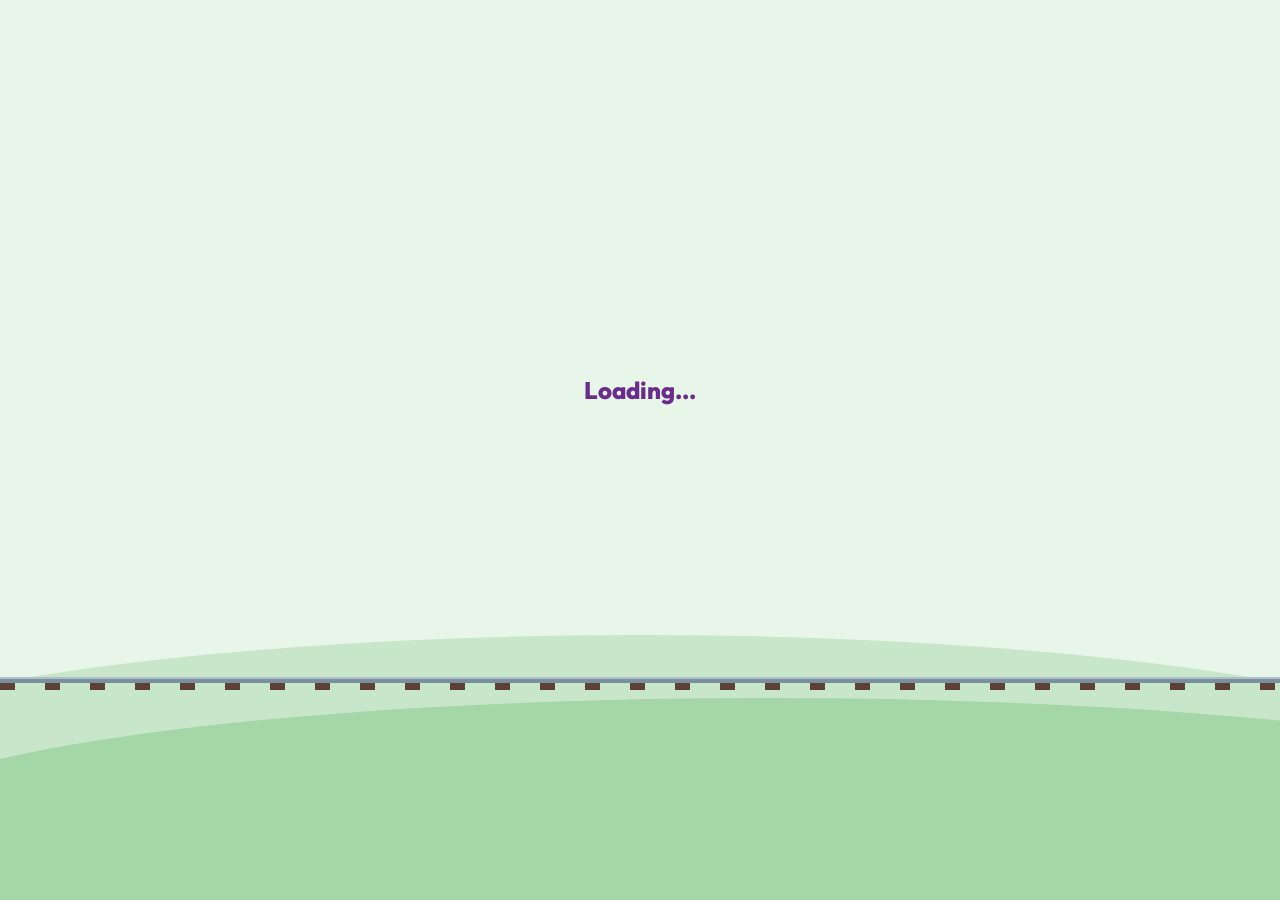
<file: admission.html>
<!DOCTYPE html>
<html lang="en">
<head>
    <meta charset="UTF-8">
    <meta name="viewport" content="width=device-width, initial-scale=1.0">
    <title>Admission Inquiry - TeddiKidz</title>
    <meta name="description" content="Enroll your child in TeddiKidz Preschool today. Nurturing little minds with love and creativity.">
    <link rel="preconnect" href="https://fonts.googleapis.com">
    <link rel="preconnect" href="https://fonts.gstatic.com" crossorigin>
    <link href="https://fonts.googleapis.com/css2?family=Outfit:wght@300;400;500;600;700;800;900&family=Poppins:wght@400;600;700;800;900&display=swap" rel="stylesheet">
    <link rel="stylesheet" href="https://cdnjs.cloudflare.com/ajax/libs/font-awesome/6.5.0/css/all.min.css">
    
    <style>
        :root {
            --purple: #6B2D8B;
            --yellow: #FFC107;
            --lavender: #F3E5F5;
            --white: #ffffff;
            --cream: #FFFDE7;
            --grey: #555555;
            --text: #2D2D2D;
            --text-muted: #555555;
            --light-bg: #F8F9FA;
            --shadow: 0 15px 35px rgba(107, 45, 139, 0.15);
            --transition: all 0.3s cubic-bezier(0.4, 0, 0.2, 1);
            --border-radius: 24px;
        }

        * {
            margin: 0;
            padding: 0;
            box-sizing: border-box;
        }

        body {
            font-family: 'Poppins', sans-serif;
            background-color: var(--cream);
            color: var(--text);
            min-height: 100vh;
            display: flex;
            align-items: center;
            justify-content: center;
            overflow-x: hidden;
            position: relative;
            padding: 40px 20px;
        }

        /* ========== LOADER WRAPPER ========== */
        .loader-wrapper {
            position: fixed;
            top: 0; left: 0; right: 0; bottom: 0;
            background-color: #e8f5e9; /* soft pastel blue-green sky */
            z-index: 9999;
            display: flex;
            flex-direction: column;
            align-items: center;
            justify-content: center;
            transition: opacity 0.6s ease-in-out;
            overflow: hidden;
        }

        /* Loader Background Decorations */
        .loader-bg {
            position: absolute;
            top: 0; left: 0; width: 100%; height: 100%;
            z-index: 0;
        }

        .cloud {
            position: absolute;
            background: var(--white);
            border-radius: 100px;
            opacity: 0.9;
            animation: floatCloud 25s infinite linear;
        }
        .cloud::before, .cloud::after {
            content: '';
            position: absolute;
            background: var(--white);
            border-radius: 50%;
        }
        .cloud-1 {
            width: 120px; height: 40px;
            top: 15%; left: -150px;
            animation-duration: 30s;
        }
        .cloud-1::before { width: 50px; height: 50px; top: -25px; left: 15px; }
        .cloud-1::after { width: 70px; height: 70px; top: -35px; right: 15px; }

        .cloud-2 {
            width: 160px; height: 50px;
            top: 25%; left: -200px;
            animation-duration: 20s;
            animation-delay: 5s;
        }
        .cloud-2::before { width: 70px; height: 70px; top: -35px; left: 20px; }
        .cloud-2::after { width: 90px; height: 90px; top: -45px; right: 20px; }

        .hill {
            position: absolute;
            bottom: -50px;
            width: 140%;
            height: 35%;
            background: #c8e6c9; /* soft green hill */
            border-radius: 50% 50% 0 0;
            left: -20%;
            z-index: 1;
        }
        .hill-2 {
            height: 28%;
            background: #a5d6a7; /* foreground hill */
            left: -10%;
            z-index: 2;
        }

        @keyframes floatCloud {
            0% { transform: translateX(0); }
            100% { transform: translateX(calc(100vw + 350px)); }
        }

        /* Railroad Track */
        .track-container {
            position: absolute;
            bottom: 22%;
            left: 0;
            width: 100%;
            height: 40px;
            z-index: 3;
        }
        .track-rail {
            position: absolute;
            top: 15px;
            left: 0;
            width: 100%;
            height: 6px;
            background: #78909c;
            border-top: 2px solid #b0bec5;
        }
        .track-ties {
            position: absolute;
            top: 20px;
            left: 0;
            width: 100%;
            height: 8px;
            background: repeating-linear-gradient(90deg, #5d4037, #5d4037 15px, transparent 15px, transparent 45px);
        }

        /* Toy Train Container */
        .train-assembly {
            position: absolute;
            bottom: 24%;
            left: -350px; /* starts off-screen */
            display: flex;
            align-items: flex-end;
            z-index: 4;
            animation: trainPass 3s cubic-bezier(0.25, 0.46, 0.45, 0.94) forwards;
        }

        @keyframes trainPass {
            0% { left: -350px; }
            100% { left: calc(100% + 50px); }
        }

        /* Locomotive Engine */
        .train-engine {
            width: 80px;
            height: 65px;
            background: var(--purple);
            border-radius: 12px 25px 5px 5px;
            position: relative;
            box-shadow: 0 4px 10px rgba(0,0,0,0.15);
            animation: chug-vibe 0.15s infinite alternate;
        }

        .cabin {
            width: 40px;
            height: 40px;
            background: #4e1a66;
            border-radius: 6px 15px 5px 5px;
            position: absolute;
            top: -28px;
            right: 5px;
            border: 3px solid var(--purple);
            display: flex;
            align-items: center;
            justify-content: center;
        }
        .cabin-window {
            width: 20px;
            height: 20px;
            background: var(--yellow);
            border-radius: 4px;
            box-shadow: inset 0 0 5px rgba(0,0,0,0.2);
        }

        .smokestack {
            width: 14px;
            height: 25px;
            background: var(--yellow);
            position: absolute;
            top: -22px;
            left: 14px;
            border-radius: 4px 4px 0 0;
            border: 2px solid var(--purple);
        }
        .smokestack::before {
            content: '';
            position: absolute;
            top: -5px;
            left: -4px;
            width: 22px;
            height: 6px;
            background: var(--purple);
            border-radius: 3px;
        }

        /* Smoke Puffs */
        .smoke-generator {
            position: absolute;
            top: -30px;
            left: 18px;
        }
        .smoke-puff {
            position: absolute;
            width: 10px;
            height: 10px;
            background: rgba(255, 255, 255, 0.85);
            border-radius: 50%;
            opacity: 0;
            animation: riseSmoke 1.2s infinite ease-out;
        }
        .smoke-puff:nth-child(2) { animation-delay: 0.4s; }
        .smoke-puff:nth-child(3) { animation-delay: 0.8s; }

        @keyframes riseSmoke {
            0% { transform: translateY(0) scale(0.6); opacity: 0.9; }
            50% { opacity: 0.6; }
            100% { transform: translateY(-45px) translateX(20px) scale(2.2); opacity: 0; }
        }

        /* Carriages */
        .train-carriage {
            width: 60px;
            height: 44px;
            margin-right: 10px;
            border-radius: 8px;
            position: relative;
            box-shadow: 0 4px 10px rgba(0,0,0,0.15);
            display: flex;
            align-items: center;
            justify-content: center;
            font-family: 'Outfit', sans-serif;
            font-weight: 900;
            color: var(--white);
            font-size: 24px;
            text-shadow: 1px 1px 3px rgba(0,0,0,0.3);
            border: 3px solid var(--purple);
            animation: chug-vibe 0.15s infinite alternate;
        }
        .carriage-1 { background: var(--yellow); color: var(--purple); border-color: var(--yellow); }
        .carriage-2 { background: #e040fb; color: var(--white); border-color: #e040fb; }

        .coupling-link {
            width: 12px;
            height: 6px;
            background: #455a64;
            margin-right: -2px;
            margin-bottom: 10px;
        }

        /* Train Wheels */
        .train-wheel {
            width: 20px;
            height: 20px;
            background: #263238;
            border: 4px dashed var(--yellow);
            border-radius: 50%;
            position: absolute;
            bottom: -10px;
            animation: rollWheel 0.4s infinite linear;
        }
        .train-engine .wheel-1 { left: 10px; }
        .train-engine .wheel-2 { right: 10px; }
        .train-carriage .wheel-1 { left: 8px; }
        .train-carriage .wheel-2 { right: 8px; }

        @keyframes rollWheel {
            100% { transform: rotate(360deg); }
        }
        @keyframes chug-vibe {
            0% { transform: translateY(0); }
            100% { transform: translateY(-2px); }
        }

        /* Loading Bouncing Text */
        .loading-text {
            font-family: 'Outfit', sans-serif;
            font-weight: 800;
            font-size: 24px;
            color: var(--purple);
            position: relative;
            z-index: 5;
            margin-top: -120px;
            text-align: center;
            padding: 0 20px;
        }
        .loading-text span {
            display: inline-block;
            animation: bounceLetter 1.2s infinite ease-in-out;
        }
        .loading-text span:nth-child(2) { animation-delay: 0.1s; }
        .loading-text span:nth-child(3) { animation-delay: 0.2s; }
        .loading-text span:nth-child(4) { animation-delay: 0.3s; }
        .loading-text span:nth-child(5) { animation-delay: 0.4s; }
        .loading-text span:nth-child(6) { animation-delay: 0.5s; }

        @keyframes bounceLetter {
            0%, 100% { transform: translateY(0); }
            50% { transform: translateY(-10px); color: var(--yellow); }
        }


        /* ========== ADMISSION PAGE LAYOUT ========== */
        .admission-container {
            width: 100%;
            max-width: 750px;
            background: var(--white);
            border-radius: 32px;
            box-shadow: var(--shadow);
            border: 8px solid var(--purple);
            position: relative;
            z-index: 10;
            opacity: 0;
            transform: scale(0.95);
            transition: opacity 0.8s cubic-bezier(0.16, 1, 0.3, 1), transform 0.8s cubic-bezier(0.16, 1, 0.3, 1);
            overflow: hidden;
            display: none;
        }
        
        .admission-container.show {
            display: block;
            opacity: 1;
            transform: scale(1);
        }

        /* Decorative header */
        .form-header {
            background: var(--purple);
            padding: 40px 30px;
            text-align: center;
            color: var(--white);
            position: relative;
            border-bottom: 6px dashed var(--yellow);
        }
        .form-header h1 {
            font-family: 'Outfit', sans-serif;
            font-size: clamp(2rem, 5vw, 2.8rem);
            font-weight: 900;
            line-height: 1.2;
            margin-bottom: 10px;
            color: var(--yellow);
        }
        .form-header p {
            font-size: 16px;
            opacity: 0.9;
            font-weight: 500;
        }

        /* Floating decoration elements inside page */
        .decoration-toy {
            position: absolute;
            font-size: 28px;
            color: rgba(255, 193, 7, 0.3);
            pointer-events: none;
        }
        .dec-star-1 { top: 15px; left: 20px; transform: rotate(-15deg); }
        .dec-plane-1 { top: 15px; right: 25px; transform: rotate(15deg); }
        .dec-teddy-1 { bottom: 15px; right: 30px; }

        /* Form styling */
        .admission-form {
            padding: 40px 35px;
            display: grid;
            grid-template-columns: 1fr 1fr;
            gap: 24px;
        }

        .form-group {
            display: flex;
            flex-direction: column;
            gap: 8px;
        }
        .form-group.full-width {
            grid-column: span 2;
        }

        .form-group label {
            font-weight: 700;
            font-size: 15px;
            color: var(--purple);
            display: flex;
            align-items: center;
            gap: 6px;
        }

        .form-control {
            width: 100%;
            padding: 14px 20px;
            border: 2.5px solid var(--lavender);
            border-radius: 16px;
            font-family: inherit;
            font-size: 15px;
            font-weight: 600;
            color: var(--text);
            outline: none;
            transition: var(--transition);
            background: var(--light-bg);
        }

        .form-control:focus {
            border-color: var(--yellow);
            background: var(--white);
            box-shadow: 0 0 0 4px rgba(255, 193, 7, 0.15);
        }

        /* Custom Gender select (Pills) */
        .gender-options {
            display: grid;
            grid-template-columns: repeat(3, 1fr);
            gap: 10px;
        }
        .gender-option {
            position: relative;
        }
        .gender-option input {
            position: absolute;
            opacity: 0;
            width: 0; height: 0;
        }
        .gender-label {
            display: flex;
            align-items: center;
            justify-content: center;
            gap: 6px;
            padding: 13px;
            border: 2.5px solid var(--lavender);
            border-radius: 16px;
            font-weight: 700;
            cursor: pointer;
            transition: var(--transition);
            background: var(--light-bg);
            text-align: center;
            font-size: 14px;
        }
        .gender-option input:checked + .gender-label {
            border-color: var(--purple);
            background: var(--purple);
            color: var(--white);
            box-shadow: var(--shadow);
        }

        /* Action Buttons */
        .form-actions {
            grid-column: span 2;
            margin-top: 15px;
            display: flex;
            flex-direction: column;
            align-items: center;
            gap: 15px;
        }

        .submit-btn {
            width: 100%;
            max-width: 380px;
            background: var(--yellow);
            color: var(--purple);
            padding: 18px 30px;
            border-radius: 50px;
            font-weight: 900;
            font-size: 18px;
            font-family: inherit;
            cursor: pointer;
            border: none;
            box-shadow: 0 8px 20px rgba(255, 193, 7, 0.35);
            transition: var(--transition);
            display: flex;
            align-items: center;
            justify-content: center;
            gap: 12px;
            text-transform: uppercase;
            letter-spacing: 0.5px;
        }

        .submit-btn:hover {
            transform: translateY(-3px);
            box-shadow: 0 12px 25px rgba(255, 193, 7, 0.45);
        }
        .submit-btn:active {
            transform: translateY(-1px);
        }

        .back-link {
            color: var(--purple);
            font-weight: 700;
            font-size: 15px;
            display: flex;
            align-items: center;
            gap: 6px;
            transition: var(--transition);
            text-decoration: none;
        }
        .back-link:hover {
            color: var(--yellow);
            transform: translateX(-2px);
        }

        /* Success Redirect Overlay */
        .redirect-overlay {
            position: absolute;
            top: 0; left: 0; width: 100%; height: 100%;
            background: var(--purple);
            color: var(--white);
            display: flex;
            flex-direction: column;
            align-items: center;
            justify-content: center;
            text-align: center;
            padding: 40px;
            z-index: 100;
            opacity: 0;
            pointer-events: none;
            transition: opacity 0.5s ease;
        }
        
        .redirect-overlay.active {
            opacity: 1;
            pointer-events: auto;
        }

        .redirect-icon {
            font-size: 70px;
            color: var(--yellow);
            margin-bottom: 25px;
            animation: bounce 1.5s infinite;
        }

        .redirect-title {
            font-family: 'Outfit', sans-serif;
            font-size: clamp(1.8rem, 4vw, 2.5rem);
            font-weight: 900;
            color: var(--yellow);
            margin-bottom: 15px;
        }

        .redirect-text {
            font-size: 16px;
            max-width: 450px;
            line-height: 1.6;
            margin-bottom: 30px;
            opacity: 0.9;
        }

        .redirect-loader {
            width: 80px;
            height: 12px;
            background: rgba(255,255,255,0.2);
            border-radius: 6px;
            overflow: hidden;
            position: relative;
        }
        .redirect-bar {
            position: absolute;
            height: 100%;
            width: 40%;
            background: var(--yellow);
            border-radius: 6px;
            animation: loadingProgress 1.5s infinite ease-in-out;
        }

        @keyframes loadingProgress {
            0% { left: -40%; }
            100% { left: 100%; }
        }

        @keyframes bounce {
            0%, 100% { transform: translateY(0); }
            50% { transform: translateY(-15px); }
        }

        /* Responsive adaptations */
        @media (max-width: 650px) {
            .admission-form {
                grid-template-columns: 1fr;
                padding: 30px 20px;
                gap: 18px;
            }
            .form-group.full-width {
                grid-column: span 1;
            }
            .gender-options {
                grid-template-columns: 1fr;
                gap: 8px;
            }
            body {
                padding: 20px 10px;
            }
            .form-header {
                padding: 30px 20px;
            }
        }
    </style>
</head>
<body>

    <!-- ========== ANIMATED LOADER SCREEN ========== -->
    <div class="loader-wrapper" id="pageLoader">
        <div class="loader-bg">
            <div class="cloud cloud-1"></div>
            <div class="cloud cloud-2"></div>
            <div class="hill hill-2"></div>
            <div class="hill"></div>
        </div>
        
        <!-- Track assembly -->
        <div class="track-container">
            <div class="track-ties"></div>
            <div class="track-rail"></div>
        </div>
        
        <!-- Toy Train -->
        <div class="train-assembly">
            <!-- Carriage 2 (Trailing) -->
            <div class="train-carriage carriage-2">
                B
                <div class="train-wheel wheel-1"></div>
                <div class="train-wheel wheel-2"></div>
            </div>
            <div class="coupling-link"></div>
            
            <!-- Carriage 1 (Middle) -->
            <div class="train-carriage carriage-1">
                A
                <div class="train-wheel wheel-1"></div>
                <div class="train-wheel wheel-2"></div>
            </div>
            <div class="coupling-link"></div>
            
            <!-- Engine Locomotive (Front) -->
            <div class="train-engine">
                <div class="cabin">
                    <div class="cabin-window"></div>
                </div>
                <div class="smokestack"></div>
                <div class="smoke-generator">
                    <div class="smoke-puff"></div>
                    <div class="smoke-puff"></div>
                    <div class="smoke-puff"></div>
                </div>
                <div class="train-wheel wheel-1"></div>
                <div class="train-wheel wheel-2"></div>
            </div>
        </div>
        
        <!-- Bouncing status text -->
        <div class="loading-text">
            <span>L</span><span>o</span><span>a</span><span>d</span><span>i</span><span>n</span><span>g</span>...
        </div>
    </div>

    <!-- ========== ADMISSION FORM CONTAINER ========== -->
    <div class="admission-container" id="formContainer">
        <!-- Floating icons -->
        <i class="fas fa-star decoration-toy dec-star-1"></i>
        <i class="fas fa-paper-plane decoration-toy dec-plane-1"></i>
        <i class="fas fa-teddy-bear decoration-toy dec-teddy-1"></i>
        
        <div class="form-header">
            <h1>TeddiKidz Admission</h1>
            <p>Begin your child's journey of discovery and learning 🧸</p>
        </div>

        <form class="admission-form" id="admissionForm" onsubmit="handleFormSubmit(event)">
            <!-- Child Name -->
            <div class="form-group">
                <label for="childName"><i class="fas fa-child"></i> Child's Full Name *</label>
                <input type="text" id="childName" class="form-control" placeholder="Enter child's name" required>
            </div>

            <!-- Date of Birth -->
            <div class="form-group">
                <label for="dob"><i class="fas fa-calendar-alt"></i> Date of Birth *</label>
                <input type="date" id="dob" class="form-control" required>
            </div>

            <!-- Gender -->
            <div class="form-group">
                <label><i class="fas fa-venus-mars"></i> Gender *</label>
                <div class="gender-options">
                    <div class="gender-option">
                        <input type="radio" id="genderBoy" name="gender" value="Boy" required>
                        <label for="genderBoy" class="gender-label">👦 Boy</label>
                    </div>
                    <div class="gender-option">
                        <input type="radio" id="genderGirl" name="gender" value="Girl">
                        <label for="genderGirl" class="gender-label">👧 Girl</label>
                    </div>
                    <div class="gender-option">
                        <input type="radio" id="genderOther" name="gender" value="Other">
                        <label for="genderOther" class="gender-label">🧸 Other</label>
                    </div>
                </div>
            </div>

            <!-- Programme Dropdown -->
            <div class="form-group">
                <label for="programme"><i class="fas fa-graduation-cap"></i> Select Programme *</label>
                <select id="programme" class="form-control" required>
                    <option value="" disabled selected>Choose a programme</option>
                    <option value="PlayGroup">PlayGroup (2 - 3 Years)</option>
                    <option value="Nursery">Nursery (3 - 4 Years)</option>
                    <option value="Kindergarten">Junior KG / Senior KG (4 - 6 Years)</option>
                    <option value="Extended Daycare">Extended Daycare (2 - 6 Years)</option>
                </select>
            </div>

            <!-- Parent Name -->
            <div class="form-group">
                <label for="parentName"><i class="fas fa-user-friends"></i> Parent / Guardian Name *</label>
                <input type="text" id="parentName" class="form-control" placeholder="Enter parent's name" required>
            </div>

            <!-- Contact Number -->
            <div class="form-group">
                <label for="phone"><i class="fab fa-whatsapp"></i> WhatsApp Contact Number *</label>
                <input type="tel" id="phone" class="form-control" placeholder="e.g. 10 digit number" pattern="[0-9]{10}" required title="Please enter a valid 10-digit mobile number">
            </div>

            <!-- Location -->
            <div class="form-group full-width">
                <label for="location"><i class="fas fa-map-marker-alt"></i> City / Location *</label>
                <input type="text" id="location" class="form-control" placeholder="Enter your city/town" required>
            </div>

            <!-- Messages/Queries -->
            <div class="form-group full-width">
                <label for="message"><i class="fas fa-comment-dots"></i> Message / Special Queries</label>
                <textarea id="message" class="form-control" rows="3" placeholder="Any additional information or questions you have..."></textarea>
            </div>

            <!-- Submit & Action Grid -->
            <div class="form-actions">
                <button type="submit" class="submit-btn">
                    Submit via WhatsApp <i class="fab fa-whatsapp"></i>
                </button>
                <a href="index.html" class="back-link">
                    <i class="fas fa-arrow-left"></i> Back to Homepage
                </a>
            </div>
        </form>

        <!-- Redirect Overlay -->
        <div class="redirect-overlay" id="redirectOverlay">
            <i class="fab fa-whatsapp redirect-icon"></i>
            <div class="redirect-title">Details Submitted!</div>
            <div class="redirect-text">
                We are opening WhatsApp to share your admission request details with the TeddiKidz administration. Please press send on the message template.
            </div>
            <div class="redirect-loader">
                <div class="redirect-bar"></div>
            </div>
        </div>
    </div>

    <!-- ========== JAVASCRIPT LOGIC ========== -->
    <script>
        document.addEventListener('DOMContentLoaded', () => {
            // 1. URL Query Parameter pre-selection
            const urlParams = new URLSearchParams(window.location.search);
            const progParam = urlParams.get('prog');
            const selectElement = document.getElementById('programme');

            if (progParam && selectElement) {
                const paramValueLower = progParam.toLowerCase();
                
                // Map the short parameter code to select options
                if (paramValueLower.includes('playgroup')) {
                    selectElement.value = "PlayGroup";
                } else if (paramValueLower.includes('nursery')) {
                    selectElement.value = "Nursery";
                } else if (paramValueLower.includes('kindergarten') || paramValueLower.includes('kg')) {
                    selectElement.value = "Kindergarten";
                } else if (paramValueLower.includes('daycare')) {
                    selectElement.value = "Extended Daycare";
                }
            }

            // 2. Control Loader Fadeout
            const loader = document.getElementById('pageLoader');
            const formContainer = document.getElementById('formContainer');

            // Show loader for 2.6 seconds (the train crosses the screen in 3s)
            // Fade out loader just as the train is exiting
            setTimeout(() => {
                loader.style.opacity = '0';
                formContainer.style.display = 'block';
                
                // Trigger form container show animation
                setTimeout(() => {
                    formContainer.classList.add('show');
                    loader.style.display = 'none';
                }, 100);
            }, 2600);
        });

        // 3. Form Submission to WhatsApp
        function handleFormSubmit(event) {
            event.preventDefault();

            const childName = document.getElementById('childName').value.trim();
            const dob = document.getElementById('dob').value;
            const gender = document.querySelector('input[name="gender"]:checked')?.value || 'Not specified';
            const program = document.getElementById('programme').value;
            const parentName = document.getElementById('parentName').value.trim();
            const phone = document.getElementById('phone').value.trim();
            const location = document.getElementById('location').value.trim();
            const message = document.getElementById('message').value.trim() || 'No special queries.';

            // Construct the beautifully structured WhatsApp Message
            const formattedText = 
`🧸 *TEDDIKIDZ ADMISSION INQUIRY* 🧸
----------------------------------------
👶 *Child's Name:* ${childName}
📅 *Date of Birth:* ${dob}
⚧ *Gender:* ${gender}
🎒 *Programme:* ${program}
👤 *Parent Name:* ${parentName}
📞 *Contact No:* ${phone}
📍 *Location:* ${location}
💬 *Message:* ${message}
----------------------------------------
Please let us know the availability and next steps. Thank you!`;

            // WhatsApp link encoding
            const waPhone = "919626119811";
            const encodedText = encodeURIComponent(formattedText);
            const waUrl = `https://wa.me/${waPhone}?text=${encodedText}`;

            // Show Redirect Screen
            const redirectOverlay = document.getElementById('redirectOverlay');
            redirectOverlay.classList.add('active');

            // Open WhatsApp after a small delay
            setTimeout(() => {
                window.location.href = waUrl;
            }, 1800);
        }
    </script>
</body>
</html>
</file>
